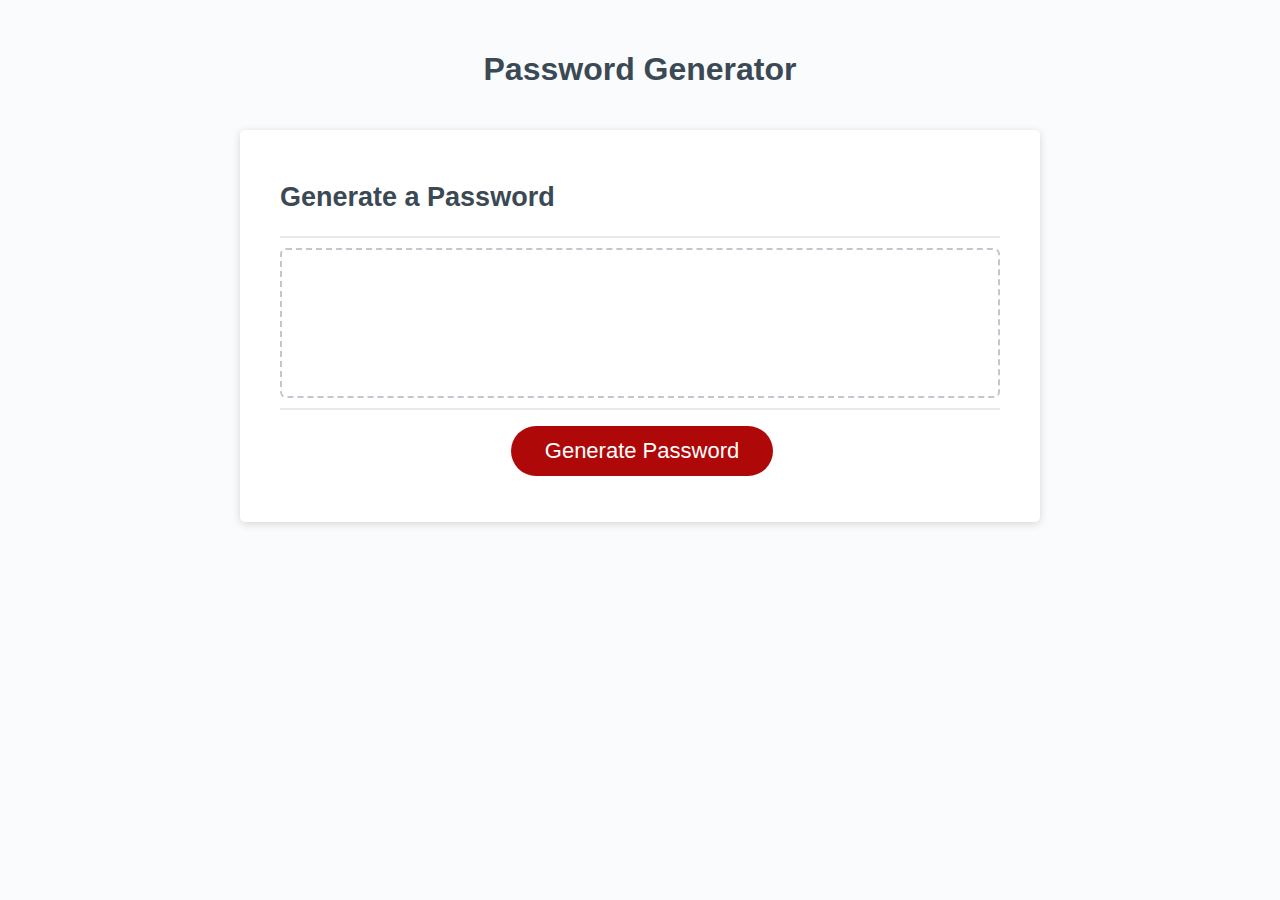
<file: Develop/index.html>
<!DOCTYPE html>
<html lang="en">

  <head>
    <meta charset="UTF-8" />
    <meta name="viewport" content="width=device-width, initial-scale=1.0" />
    <meta http-equiv="X-UA-Compatible" content="ie=edge" />
    <title>Password Generator</title>
    <link rel="stylesheet" href="../Develop/styles.css"/>
  </head>

  <body>

    <div class="wrapper"> 

      <header> 
        <h1>Password Generator</h1>
      </header>

      <div class="card"> 
        <div class="card-header">
          <h2>Generate a Password</h2>
        </div>

        <div class="card-body"> 
          <textarea readonly id="password" placeholder="Your Secure Password" aria-label="Generated Password"> </textarea>
        </div>

        <div class="card-footer"> 
          <button id="generate" class="btn">Generate Password</button>
        </div>

      </div>

    </div>
    <script src="../Develop/script.js"></script>
  </body>
</html>
</file>
<file: Develop/styles.css>
*,
*::before,
*::after {
  box-sizing: border-box; 
}

html,
body,
/*flexbox*/
.wrapper {
  height: 100%;
  margin: 0;
  padding: 0;
}

body {
  font-family: sans-serif;
  background-color: #f9fbfd;
}

.wrapper {
  padding-top: 30px;
  padding-left: 20px;
  padding-right: 20px;
}

header {
  text-align: center;
  padding: 20px;
  padding-top: 0px;
  color: hsl(206, 17%, 28%);
}

.card {
  background-color: hsl(0, 0%, 100%);
  border-radius: 5px;
  border-width: 1px;
  box-shadow: rgba(0, 0, 0, 0.15) 0px 2px 8px 0px;
  color: hsl(206, 17%, 28%);
  font-size: 18px;
  margin: 0 auto;
  max-width: 800px;
  padding: 30px 40px;
}

.card-header::after {
  content: " ";
  display: block;
  width: 100%;
  background: #e7e9eb;
  height: 2px;
}

.card-body {
  min-height: 100px;
}

.card-footer {
  text-align: center;
}

.card-footer::before {
  content: " ";
  display: block;
  width: 100%;
  background: #e7e9eb;
  height: 2px;
}

.card-footer::after {
  content: " ";
  display: block;
  clear: both;
}

.btn {
  border: none;
  background-color: hsl(360, 91%, 36%);
  border-radius: 25px;
  box-shadow: rgba(0, 0, 0, 0.1) 0px 1px 6px 0px rgba(0, 0, 0, 0.2) 0px 1px 1px
    0px;
  color: hsl(0, 0%, 100%);
  display: inline-block;
  font-size: 22px;
  line-height: 22px;
  margin: 16px 16px 16px 20px;
  padding: 14px 34px;
  text-align: center;
  cursor: pointer;
}

button[disabled] {
  cursor: default;
  background: #c0c7cf;
}

.float-right {
  float: right;
}

#password {
  -webkit-appearance: none;
  -moz-appearance: none;
  appearance: none;
  border: none;
  display: block;
  width: 100%;
  padding-top: 15px;
  padding-left: 15px;
  padding-right: 15px;
  padding-bottom: 85px;
  font-size: 1.2rem;
  text-align: center;
  margin-top: 10px;
  margin-bottom: 10px;
  border: 2px dashed #c0c7cf;
  border-radius: 6px;
  resize: none;
  overflow: hidden;
}


@media (max-width: 690px) {
  .btn {
    font-size: 1rem;
    margin: 16px 0px 0px 0px;
    padding: 10px 15px;
  }

  #password {
    font-size: 1rem;
  }
}

@media (max-width: 500px) {
  .btn {
    font-size: 0.8rem;
  }
}
</file>
